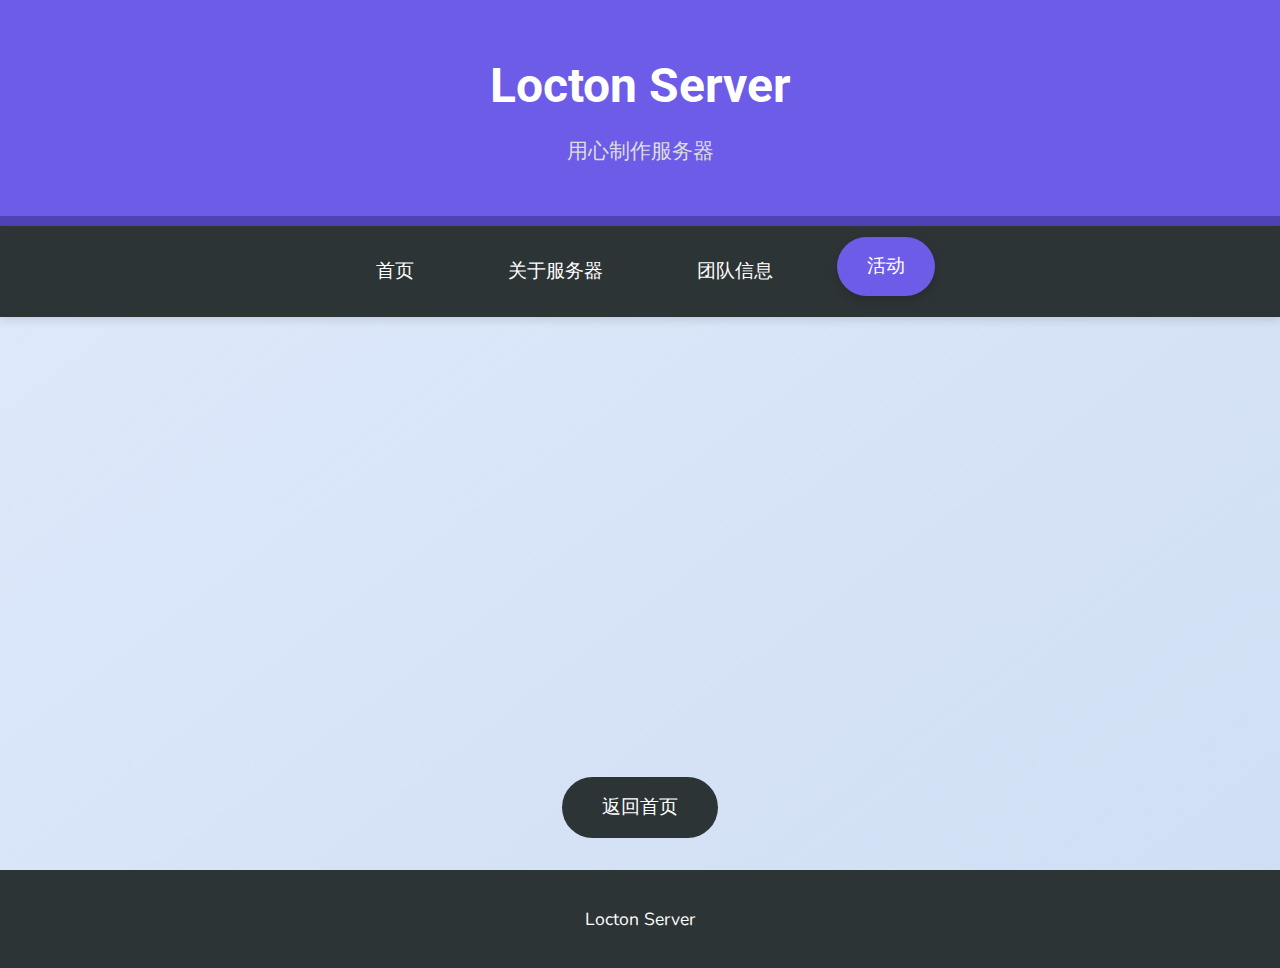
<file: index-main-active.html>
<!DOCTYPE html>
<html lang="zh">
<head>
    <meta charset="UTF-8">
    <meta name="viewport" content="width=device-width, initial-scale=1.0">
    <title>Locton Server</title>
    <link href="https://fonts.googleapis.com/css2?family=Roboto:wght@400;500;700&family=Nunito:wght@400;600&display=swap" rel="stylesheet">
    <link rel="stylesheet" href="styles.css"> 
</head>
<body>

<header>
    <h1>Locton Server</h1>
    <p>用心制作服务器</p>
</header>

<nav>
    <a href="index.html">首页</a>
    <a href="index-main-about.html">关于服务器</a>
    <a href="index-main-admin.html">团队信息</a>
    <a href="#" class="active">活动</a>
</nav>

<div class="testcon">
    <div class="testpost">
        <h2> | Locton Server 8.0 | 服务器活动广告栏</h2>
        <p>2025.3.12 21:00 | 没有活动哦</p>
        <p>2025.3.12 22:00 | 没有活动哦</p>
        <strong class="t-between"><br></strong>
    </div>
</div>

<div class="back-to-home">
    <a href="index.html" id="homeButton">返回首页</a>
</div>

<footer>
    <p>Locton Server</p>
</footer>

<!-- 引入外部JS文件 -->
<script src="script.js"></script>
</body>
</html>
</file>
<file: styles.css>
/* 通用样式重置 */
* {
    margin: 0;
    padding: 0;
    box-sizing: border-box;
}

body {
    font-family: 'Roboto', sans-serif;
    background: linear-gradient(to bottom right, #e0eafc, #cfdef3);
    color: #333;
    line-height: 1.6;
    min-height: 100vh;
    display: flex;
    flex-direction: column;
}

header {
    background-color: #6c5ce7;
    color: white;
    text-align: center;
    padding: 3em 0;
    border-bottom: 10px solid #4e42b5;
}

header h1 {
    font-size: 3em;
    font-weight: bold;
}

header p {
    font-size: 1.3em;
    margin-top: 0.5em;
    font-family: 'Nunito', sans-serif;
    color: #ddd;
}

nav {
    background-color: #2d3436;
    text-align: center;
    padding: 1em 0;
    box-shadow: 0 4px 8px rgba(0, 0, 0, 0.1);
}

nav a {
    color: white;
    padding: 14px 30px;
    text-decoration: none;
    display: inline-block;
    margin: 0 15px;
    font-size: 1.2em;
    font-weight: 500;
    border-radius: 50px;
    transition: background-color 0.3s, transform 0.3s ease, box-shadow 0.3s ease;
}

nav a.active {
    background-color: #6c5ce7;
    transform: translateY(-5px);
    box-shadow: 0 4px 8px rgba(0, 0, 0, 0.15);
}

nav a:hover {
    background-color: #6c5ce7;
    transform: translateY(-5px);
    box-shadow: 0 4px 8px rgba(0, 0, 0, 0.15);
}

.container {
    max-width: 1200px;
    margin: 4em auto;
    display: grid;
    grid-template-columns: repeat(auto-fill, minmax(320px, 1fr));
    gap: 2em;
    padding: 0 20px;
}

.post {
    background-color: white;
    border-radius: 15px;
    padding: 2em;
    box-shadow: 0 6px 15px rgba(0, 0, 0, 0.1);
    transition: transform 0.3s ease, box-shadow 0.3s ease;
    cursor: pointer;
    opacity: 0;
    animation: fadeIn 0.6s forwards;
}

.post:hover {
    transform: translateY(-10px);
    box-shadow: 0 12px 25px rgba(0, 0, 0, 0.15);
}

.post h2 {
    font-size: 2em;
    margin-bottom: 1em;
    color: #333;
    font-family: 'Nunito', sans-serif;
}

.post p {
    font-size: 1.2em;
    color: #555;
    margin-bottom: 1.5em;
    line-height: 1.8;
}

.post a {
    color: #6c5ce7;
    font-weight: bold;
    text-decoration: none;
    font-size: 1.2em;
}

.post t {
    color: #6c5ce7;
    font-weight: bold;
    font-size: 1.2em;
}

.post a:hover {
    text-decoration: underline;
}

.back-to-home {
    text-align: center;
    margin: 2em 0;
}

.back-to-home a {
    display: inline-block;
    padding: 15px 40px;
    background-color: #2d3436;
    color: white;
    text-decoration: none;
    border-radius: 50px;
    font-size: 1.2em;
    font-weight: 500;
    transition: transform 0.3s ease, box-shadow 0.3s ease;
}

.back-to-home a:hover {
    transform: translateY(-5px);
    box-shadow: 0 8px 15px rgba(0, 0, 0, 0.2);
}

/* main-about元素定义项 */
.testcon {
    max-width: 800px;
    margin: 4em auto;
    padding: 0 20px;
    display: flex;
    justify-content: center;
    align-items: center;
}

.testpost {
    background-color: white;
    border-radius: 15px;
    padding: 2em;
    box-shadow: 0 6px 15px rgba(0, 0, 0, 0.1);
    transition: transform 0.3s ease, box-shadow 0.3s ease;
    cursor:pointer;
    opacity: 0;
    animation: fadeIn 0.6s forwards;
    width: 100%;
    min-height: 300px;
    display: flex;
    flex-direction: column;
    justify-content: flex-start;
}

.t-between {
    display: flex;
    justify-content: center;
    align-items: center;
}
/* main-about元素定义项结束 */

footer {
    background-color: #2d3436;
    color: white;
    text-align: center;
    padding: 2em;
    font-size: 1.1em;
    font-family: 'Nunito', sans-serif;
    margin-top: auto;
}

/* 加入页面加载动画 */
@keyframes fadeIn {
    0% {
        opacity: 0;
        transform: translateY(20px);
    }
    100% {
        opacity: 1;
        transform: translateY(0);
    }
}

.ad-container {
    position: fixed;
    right: 20px;
    top: 50%;
    transform: translateY(-50%);
    width: 300px;
    background-color: white;
    border-radius: 15px;
    padding: 2em;
    box-shadow: 0 6px 15px rgba(0, 0, 0, 0.1);
    z-index: 1000;
    transition: transform 0.3s ease, opacity 0.3s ease;
}

.ad-container.hidden {
    transform: translateX(120%);
    opacity: 0;
}

.ad-container.collapsed {
    transform: translateY(-50%) translateX(calc(100% - 40px));
}

.ad-toggle {
    position: absolute;
    left: 10px;
    top: 10px;
    background: #6c5ce7;
    color: white;
    border: none;
    width: 30px;
    height: 30px;
    border-radius: 50%;
    cursor: pointer;
    display: flex;
    align-items: center;
    justify-content: center;
    font-size: 16px;
    transition: background-color 0.3s ease;
}

.ad-toggle:hover {
    background-color: #5849c4;
}

.ad-content {
    text-align: center;
}

.ad-content h2 {
    font-size: 1.8em;
    color: #333;
    margin-bottom: 0.5em;
    font-family: 'Nunito', sans-serif;
}

.ad-content p {
    font-size: 1.1em;
    color: #555;
    margin-bottom: 1em;
}

.ad-features {
    margin: 1.5em 0;
}

.ad-features p {
    margin: 0.5em 0;
    font-size: 1.1em;
    color: #666;
}

.ad-button {
    display: inline-block;
    padding: 12px 30px;
    background-color: #6c5ce7;
    color: white;
    text-decoration: none;
    border-radius: 25px;
    font-weight: 500;
    transition: transform 0.3s ease, box-shadow 0.3s ease;
}

.ad-button:hover {
    transform: translateY(-3px);
    box-shadow: 0 5px 15px rgba(108, 92, 231, 0.3);
}

.timeline {
    display: flex;
    justify-content: center;
    list-style: none;
    padding: 0;
}

.timeline li {
    margin: 0 10px;
}

.timeline li .comment {
    display: block;
    margin-top: 5px;
    color: #666;
    font-size: 14px;
}

.testpost img {
    width: 50%;
    height: auto;
    cursor: pointer;
    transition: transform 0.3s ease;
}

.fullscreen-image {
    position: fixed;
    top: 0;
    left: 0;
    width: 100%;
    height: 100%;
    background: rgba(0, 0, 0, 0.9);
    display: flex;
    justify-content: center;
    align-items: center;
    z-index: 9999;
    cursor: pointer;
}

.fullscreen-image img {
    max-width: 90%;
    max-height: 90%;
    object-fit: contain;
}
</file>
